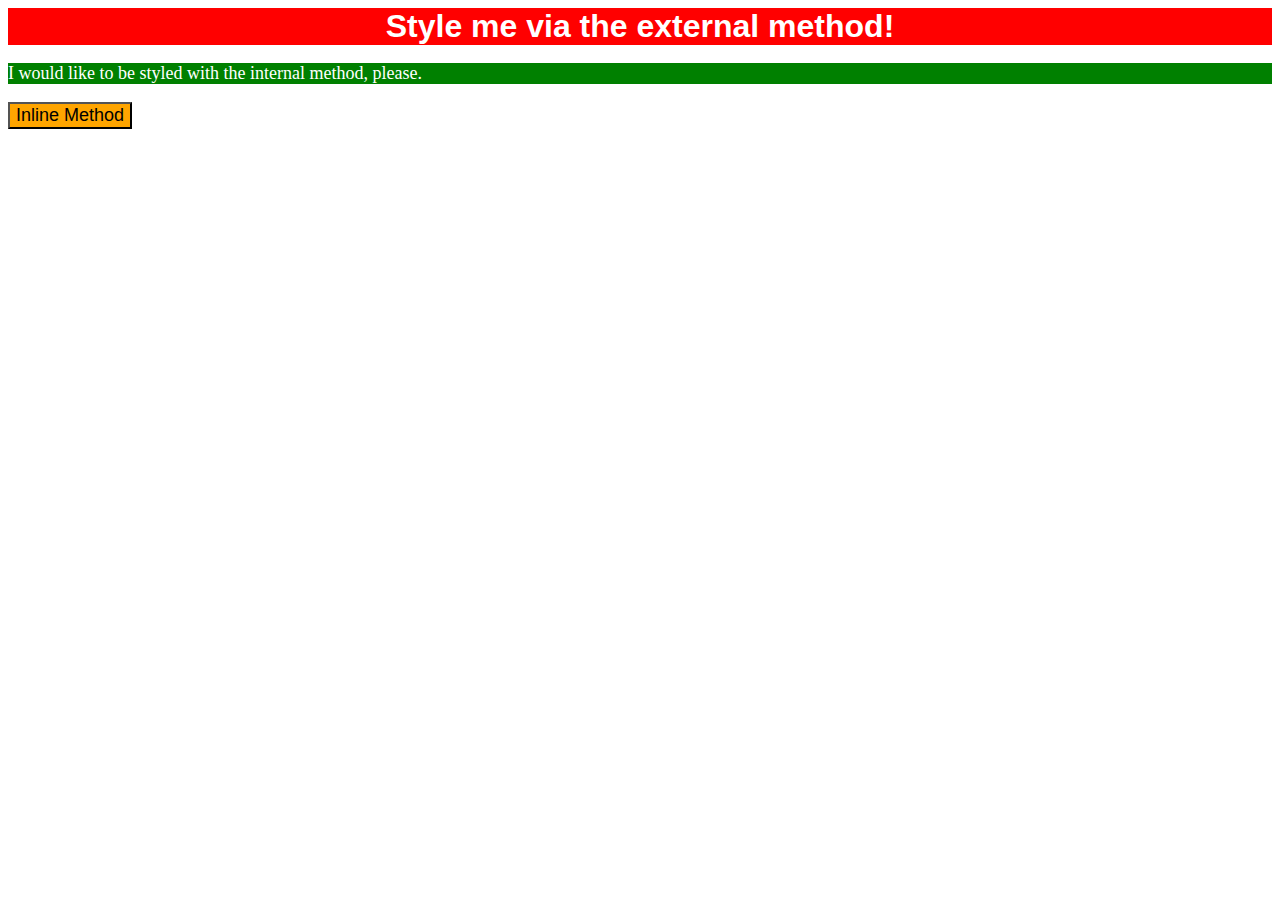
<file: foundations/01-css-methods/index.html>
<!DOCTYPE html>
<html lang="en">
  <head>
    <meta charset="UTF-8">
    <meta http-equiv="X-UA-Compatible" content="IE=edge">
    <meta name="viewport" content="width=device-width, initial-scale=1.0">
    <link rel="stylesheet" href="styles.css">
    <title>Methods for Adding CSS</title>
    <style>
      p {
          color: white;
          background-color: green;
          font-size: 18px;
      }
      

      
    </style>
  </head>
  <body>
  <!--
    * `div`: a red background, white text, a font size of 32px, center aligned, and bold
    * `p`: a green background, white text, and a font size of 18px
    * `button`: an orange background and a font size of 18px
  -->


    <div>Style me via the external method!</div>
    <p>I would like to be styled with the internal method, please.</p>
    <button style="background-color: orange; font-size: 18px">Inline Method</button>
  </body>
</html>
</file>
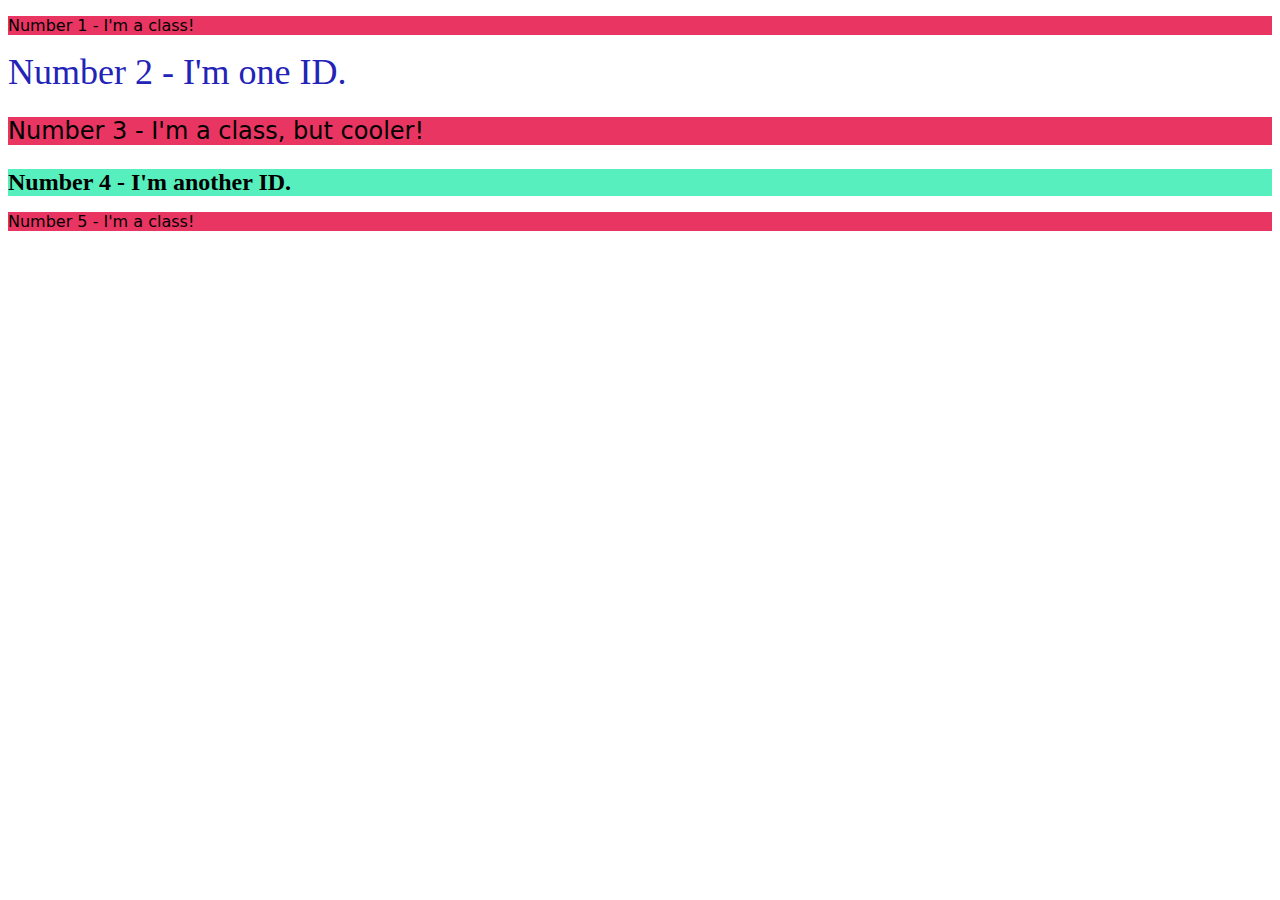
<file: foundations/02-class-id-selectors/index.html>
<!DOCTYPE html>
<html lang="en">
  <head>
    <meta charset="UTF-8">
    <meta http-equiv="X-UA-Compatible" content="IE=edge">
    <meta name="viewport" content="width=device-width, initial-scale=1.0">
    <title>Class and ID Selectors</title>
    <link rel="stylesheet" href="style.css">
  </head>
  <body>

    <!--
      * **All odd numbered elements**: a light red/pink background, and a list of fonts containing `Verdana` and `DejaVu Sans` with `sans-serif` as a fallback
* **The second element**: blue text and a font size of 36px
* **The third element**: in addition to the styles for all odd numbered elements, add a font size of 24px
* **The fourth element**: a light green background, a font size of 24px, and bold

Quick tip: in VS Code, you can change which format colors are displayed in RGB, HEX, or HSL by hovering over the color value in the CSS and clicking the top of the popup that appears!

### Self Check
- Do the odd numbered `p` elements share a class?
- Do the even numbered `div` elements have unique IDs?
- Does the Number 3 element have multiple classes?
    -->
    <p class="impares">Number 1 - I'm a class!</p>
    <div id="segundo">Number 2 - I'm one ID.</div>
    <p class="impares" id="tercero">Number 3 - I'm a class, but cooler!</p>
    <div id="cuarto">Number 4 - I'm another ID.</div>
    <p class="impares">Number 5 - I'm a class!</p>
  </body>
</html>
</file>
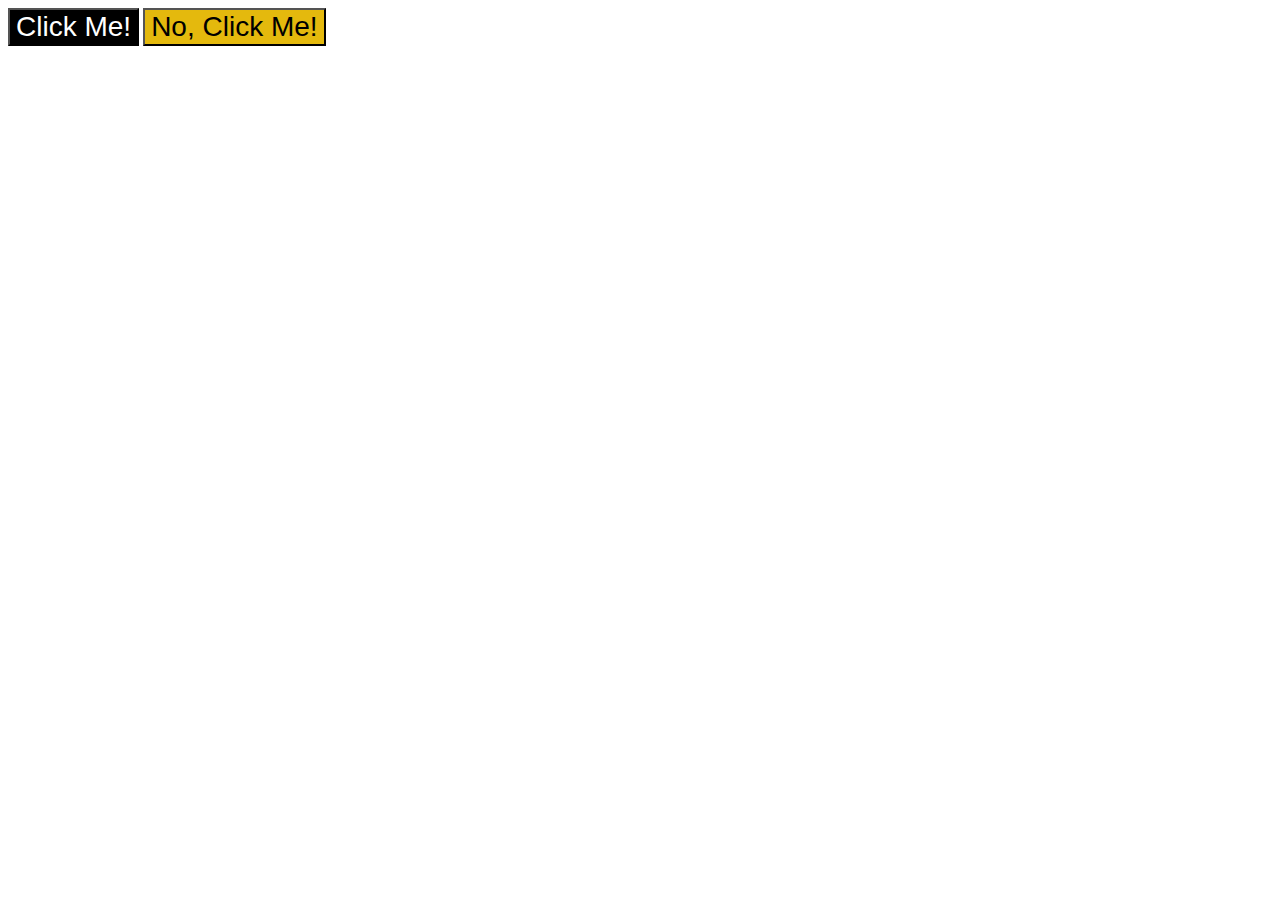
<file: foundations/03-grouping-selectors/index.html>
<!DOCTYPE html>
<html lang="es-ES">
  <head>
    <meta charset="UTF-8">
    <meta http-equiv="X-UA-Compatible" content="IE=edge">
    <meta name="viewport" content="width=device-width, initial-scale=1.0">
    <title>Grouping Selectors</title>
    <link rel="stylesheet" href="style.css">
  </head>
  <body>
    <button class="primero">Click Me!</button>
    <button class="segundo">No, Click Me!</button>
  </body>
</html>
</file>
<file: foundations/01-css-methods/styles.css>
div {
    color: white;
    background-color: red;
    font: bold 32px sans-serif;
    text-align: center;
}
</file>
<file: foundations/02-class-id-selectors/style.css>
.impares {
    background-color: hsl(345, 80%, 56%);
    font-family: Verdana, DejaVu sans, sans-serif;

}
#segundo {
    color: hsl(240, 68%, 43%);
    font-size: 36px;
}
#tercero {
    font-size: 24px;
}
#cuarto {
    background-color: hsl(160, 83%, 64%);
    font-size: 24px;
    font-weight: bold;
}
/*
* **All odd numbered elements**: a light red/pink background, and a list of fonts containing `Verdana` and `DejaVu Sans` with `sans-serif` as a fallback
* **The second element**: blue text and a font size of 36px
* **The third element**: in addition to the styles for all odd numbered elements, add a font size of 24px
* **The fourth element**: a light green background, a font size of 24px, and bold

*/
</file>
<file: foundations/03-grouping-selectors/style.css>
.primero, 
.segundo {
        font-size: 28px;
        font-family: Helvetica, 'Times New Roman', sans-serif;
}
.primero {
    background-color: black;
    color: white;
}
.segundo {
    background-color: rgb(228, 185, 13);
}






/* * **The first element**: a black background and white text
* **The second element**: a yellow background
* **Both elements**: a font size of 28px and a list of fonts containing `Helvetica` and `Times New Roman`, with `sans-serif` as a fallback 
*/
</file>
